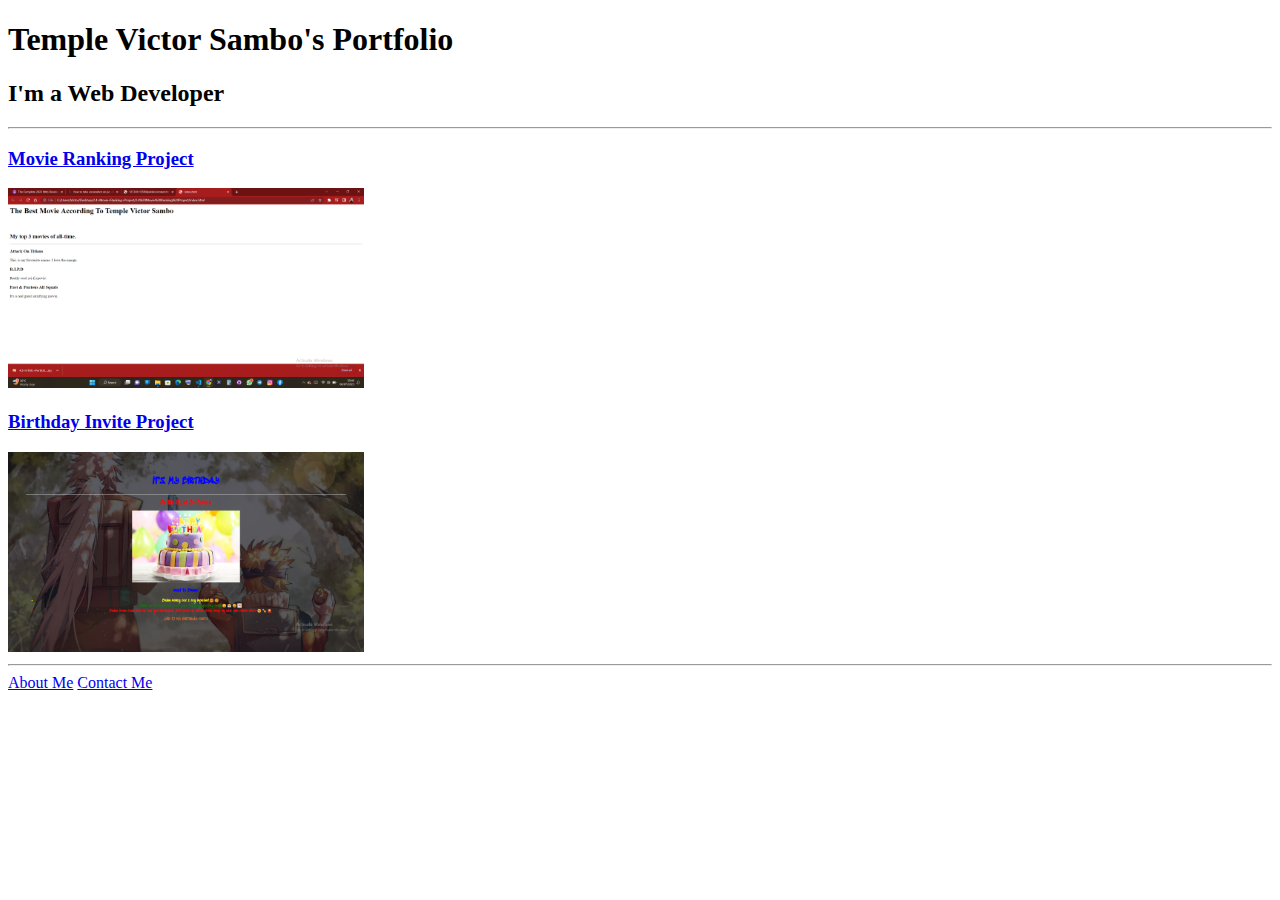
<file: index.html>
<!DOCTYPE html>
<html lang="en">
<head>
    <meta charset="UTF-8">
    <meta name="viewport" content="width=device-width, initial-scale=1.0">
    <title>Temple Victor Sambo portfolio</title>
</head>
<body>
    <h1>Temple Victor Sambo's Portfolio</h1>
  <h2>I'm a Web Developer</h2>
  <hr />
  <h3><a href="./public/movie-ranking.html">Movie Ranking Project</a></h3>
  <img src="./assets/images/movie-ranking.png" height="200" alt="movie ranking project preview"/>
  <h3><a href="./public/birthday-invite.html">Birthday Invite Project</a></h3>
  <img src="./assets/images/birthday-invite.png" height="200" alt="birthday invite project preview"/>
  <hr />
  <a href="./public/about.html">About Me</a>
  <a href="./public/contact.html">Contact Me</a>
</body>
</html>
</file>
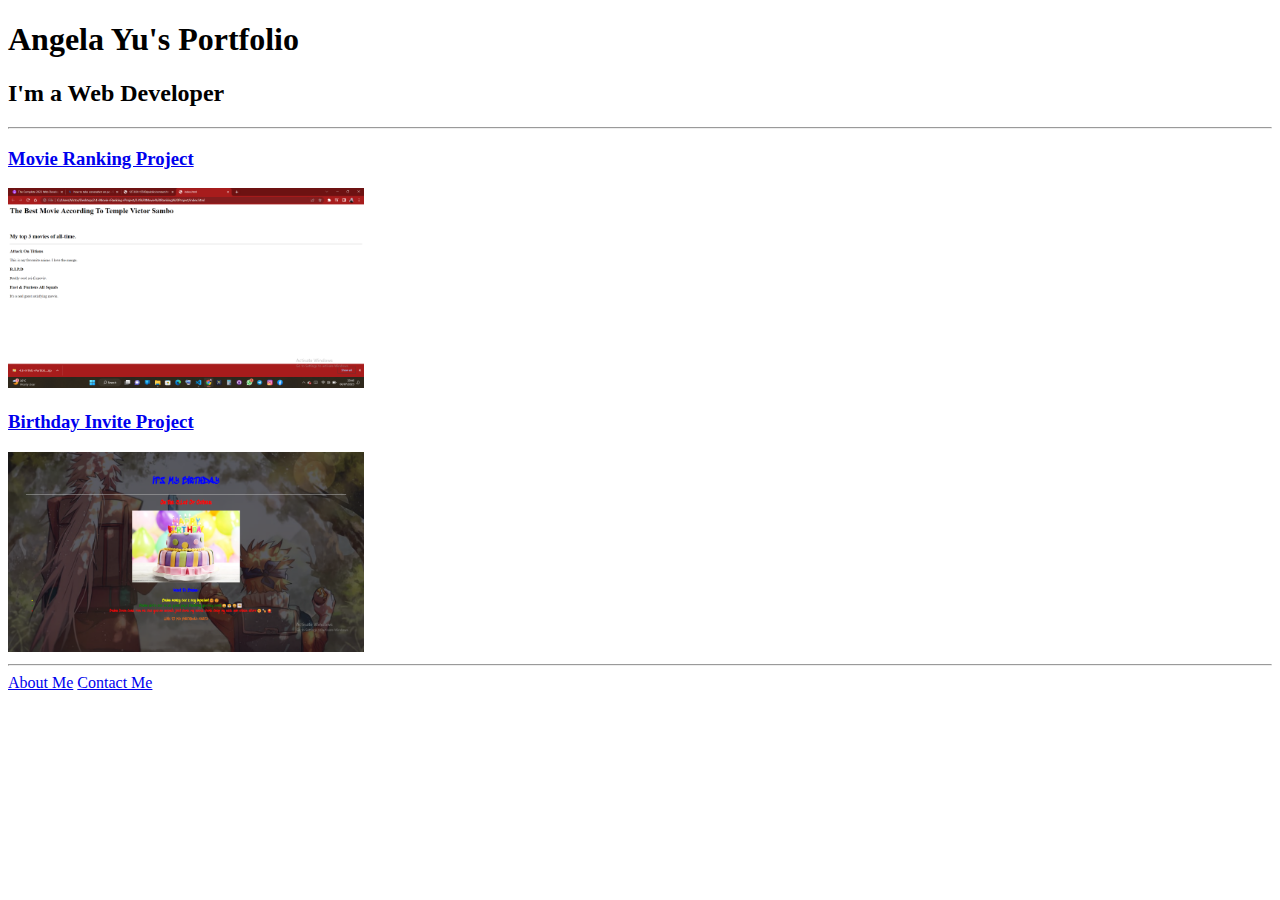
<file: solution.html>
<!DOCTYPE html>
<html lang="en">

<head>
  <meta charset="UTF-8">
  <title>Angela's Portfolio</title>
</head>

<body>
  <h1>Angela Yu's Portfolio</h1>
  <h2>I'm a Web Developer</h2>
  <hr />
  <h3><a href="./public/movie-ranking.html">Movie Ranking Project</a></h3>
  <img src="./assets/images/movie-ranking.png" height="200" alt="movie ranking project preview"/>
  <h3><a href="./public/birthday-invite.html">Birthday Invite Project</a></h3>
  <img src="./assets/images/birthday-invite.png" height="200" alt="birthday invite project preview"/>
  <hr />
  <a href="./public/about.html">About Me</a>
  <a href="./public/contact.html">Contact Me</a>
</body>

</html>
</file>
